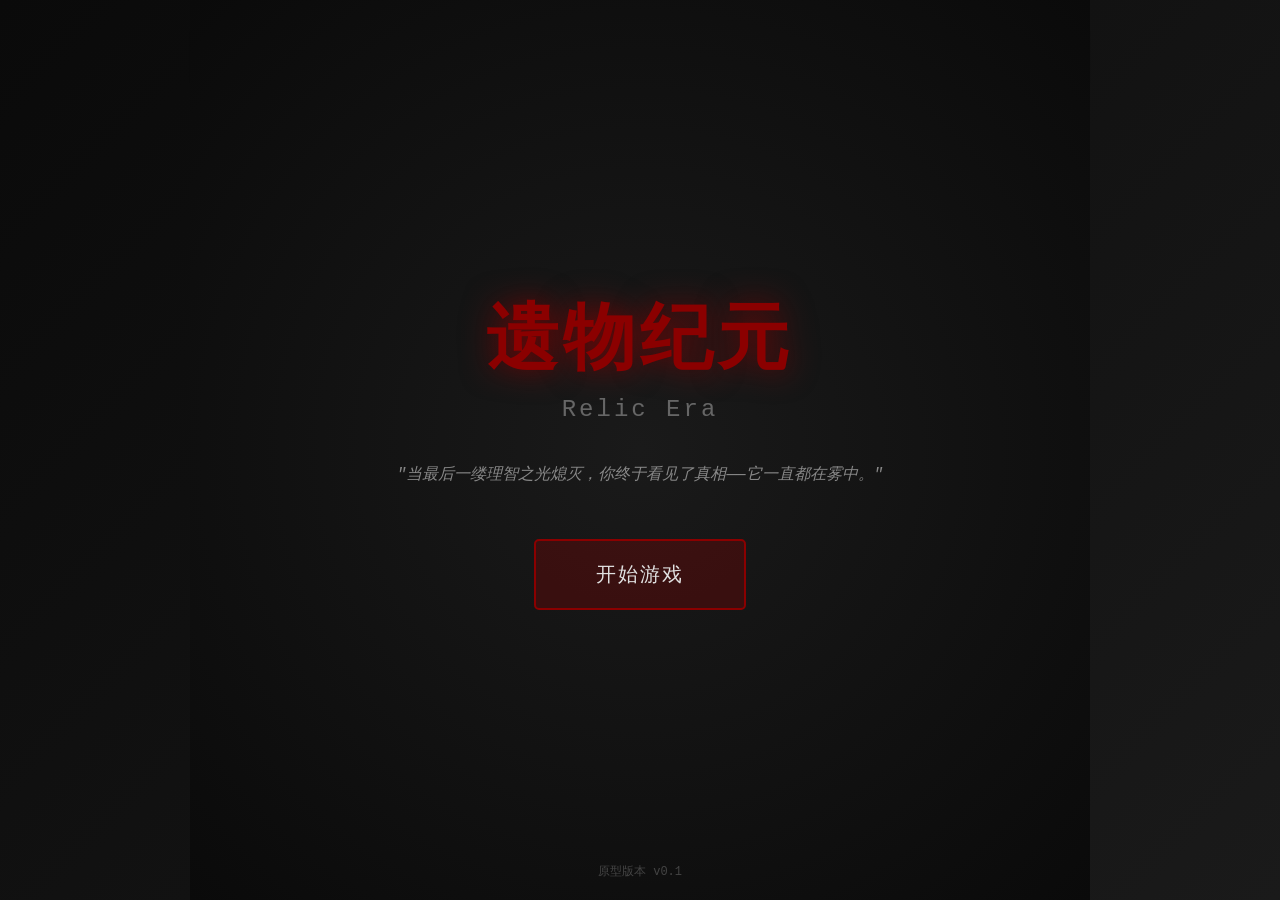
<file: index.html>
<!DOCTYPE html>
<html lang="zh-CN">
<head>
    <meta charset="UTF-8">
    <meta name="viewport" content="width=device-width, initial-scale=1.0">
    <title>遗物纪元 - 文字冒险原型</title>
    <link rel="stylesheet" href="style.css">
</head>
<body>
    <div id="game-container">
        <!-- 顶部状态栏 -->
        <div id="status-bar">
            <div class="status-group">
                <div class="stat">
                    <span class="stat-label">生命值:</span>
                    <span id="hp-value" class="stat-value">100/100</span>
                </div>
                <div class="stat">
                    <span class="stat-label">理智值:</span>
                    <span id="san-value" class="stat-value">100/100</span>
                </div>
            </div>
            <div class="status-group">
                <div class="stat">
                    <span class="stat-label">天赋:</span>
                    <span id="talent-value" class="stat-value">未觉醒</span>
                </div>
            </div>
        </div>

        <!-- 主内容区 -->
        <div id="main-content">
            <div id="story-text"></div>
            <div id="choices-container"></div>
        </div>

        <!-- 战斗界面（默认隐藏） -->
        <div id="combat-ui" class="hidden">
            <div id="enemy-info">
                <h3 id="enemy-name">敌人名称</h3>
                <div class="enemy-stats">
                    <span>生命值: <span id="enemy-hp">0/0</span></span>
                    <span>恐怖等级: <span id="enemy-horror">0</span></span>
                </div>
            </div>
            <div id="combat-log"></div>
            <div id="combat-actions">
                <button class="combat-btn" data-action="attack">普通攻击</button>
                <button class="combat-btn" data-action="defend">防御</button>
                <button class="combat-btn" data-action="skill">技能</button>
                <button class="combat-btn" data-action="item">道具</button>
                <button class="combat-btn" data-action="flee">逃跑</button>
            </div>
        </div>

        <!-- 开始界面 -->
        <div id="start-screen">
            <h1>遗物纪元</h1>
            <p class="subtitle">Relic Era</p>
            <p class="tagline">"当最后一缕理智之光熄灭，你终于看见了真相——它一直都在雾中。"</p>
            <button id="start-btn">开始游戏</button>
            <p class="version">原型版本 v0.1</p>
        </div>
    </div>

    <script src="game.js"></script>
</body>
</html>
</file>
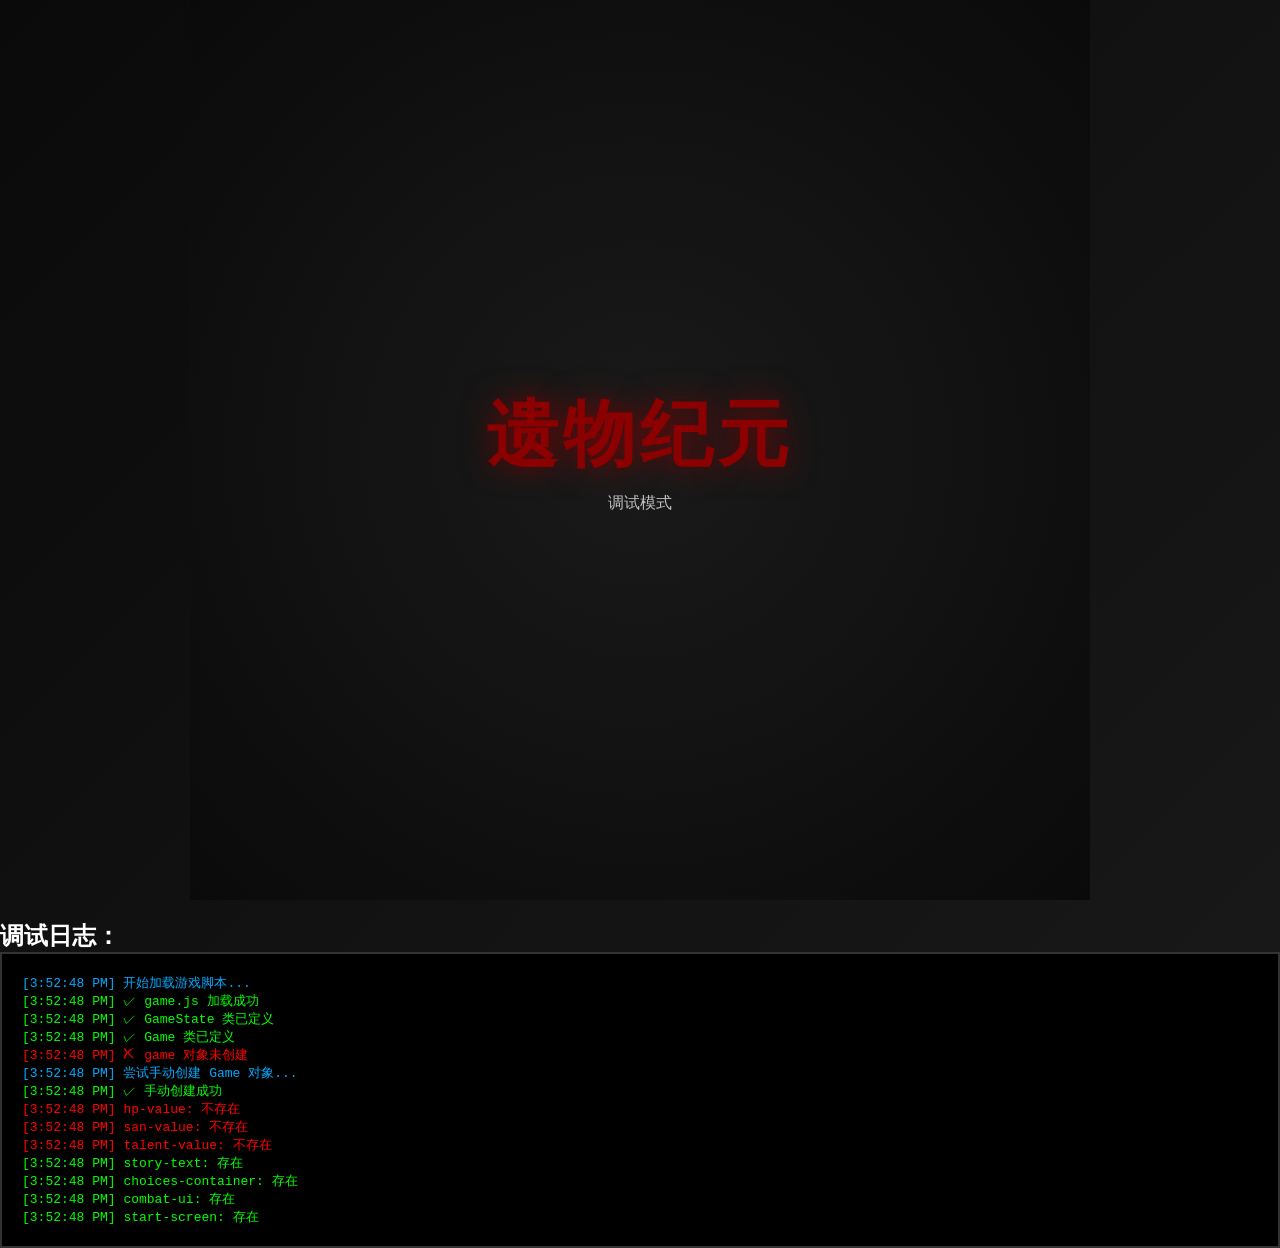
<file: debug.html>
<!DOCTYPE html>
<html lang="zh-CN">
<head>
    <meta charset="UTF-8">
    <meta name="viewport" content="width=device-width, initial-scale=1.0">
    <title>调试 - 遗物纪元</title>
    <link rel="stylesheet" href="style.css">
    <style>
        #debug-log {
            background: #000;
            color: #0f0;
            padding: 20px;
            font-family: monospace;
            white-space: pre-wrap;
            max-height: 600px;
            overflow-y: auto;
            border: 2px solid #333;
        }
        .error { color: #f00; }
        .success { color: #0f0; }
        .info { color: #0af; }
    </style>
</head>
<body>
    <div id="game-container">
        <div id="status-bar"></div>
        <div id="main-content">
            <div id="story-text"></div>
            <div id="choices-container"></div>
        </div>
        <div id="combat-ui" class="hidden"></div>
        <div id="start-screen">
            <h1>遗物纪元</h1>
            <p>调试模式</p>
        </div>
    </div>
    
    <div style="margin-top: 20px;">
        <h2 style="color: #fff;">调试日志：</h2>
        <div id="debug-log"></div>
    </div>

    <script>
        const logDiv = document.getElementById('debug-log');
        
        function log(msg, type = 'info') {
            const line = document.createElement('div');
            line.className = type;
            line.textContent = `[${new Date().toLocaleTimeString()}] ${msg}`;
            logDiv.appendChild(line);
            logDiv.scrollTop = logDiv.scrollHeight;
            console.log(msg);
        }

        // 捕获所有错误
        window.onerror = function(msg, url, line, col, error) {
            log(`错误: ${msg}`, 'error');
            log(`位置: ${url}:${line}:${col}`, 'error');
            log(`堆栈: ${error?.stack || '无'}`, 'error');
            return true;
        };

        window.addEventListener('unhandledrejection', function(event) {
            log(`Promise 错误: ${event.reason}`, 'error');
            if (event.reason?.stack) {
                log(`堆栈: ${event.reason.stack}`, 'error');
            }
        });

        log('开始加载游戏脚本...');

        // 加载 game.js
        const script = document.createElement('script');
        script.src = 'game.js?t=' + Date.now();
        
        script.onload = function() {
            log('✓ game.js 加载成功', 'success');
            
            // 检查全局变量
            if (typeof GameState !== 'undefined') {
                log('✓ GameState 类已定义', 'success');
            } else {
                log('✗ GameState 类未定义', 'error');
            }
            
            if (typeof Game !== 'undefined') {
                log('✓ Game 类已定义', 'success');
            } else {
                log('✗ Game 类未定义', 'error');
            }
            
            if (typeof game !== 'undefined') {
                log('✓ game 对象已创建', 'success');
                log(`game.state: ${game.state ? '存在' : '不存在'}`, game.state ? 'success' : 'error');
                if (game.state) {
                    log(`game.state.updateUI: ${typeof game.state.updateUI}`, typeof game.state.updateUI === 'function' ? 'success' : 'error');
                }
            } else {
                log('✗ game 对象未创建', 'error');
                log('尝试手动创建 Game 对象...', 'info');
                
                try {
                    const testGame = new Game();
                    log('✓ 手动创建成功', 'success');
                    window.game = testGame;
                } catch (e) {
                    log(`✗ 手动创建失败: ${e.message}`, 'error');
                    log(`堆栈: ${e.stack}`, 'error');
                }
            }
            
            // 检查 HTML 元素
            const elements = ['hp-value', 'san-value', 'talent-value', 'story-text', 'choices-container', 'combat-ui', 'start-screen'];
            elements.forEach(id => {
                const el = document.getElementById(id);
                log(`${id}: ${el ? '存在' : '不存在'}`, el ? 'success' : 'error');
            });
            
        };
        
        script.onerror = function(e) {
            log('✗ game.js 加载失败', 'error');
            log(`事件: ${JSON.stringify(e)}`, 'error');
        };
        
        document.head.appendChild(script);
    </script>
</body>
</html>
</file>
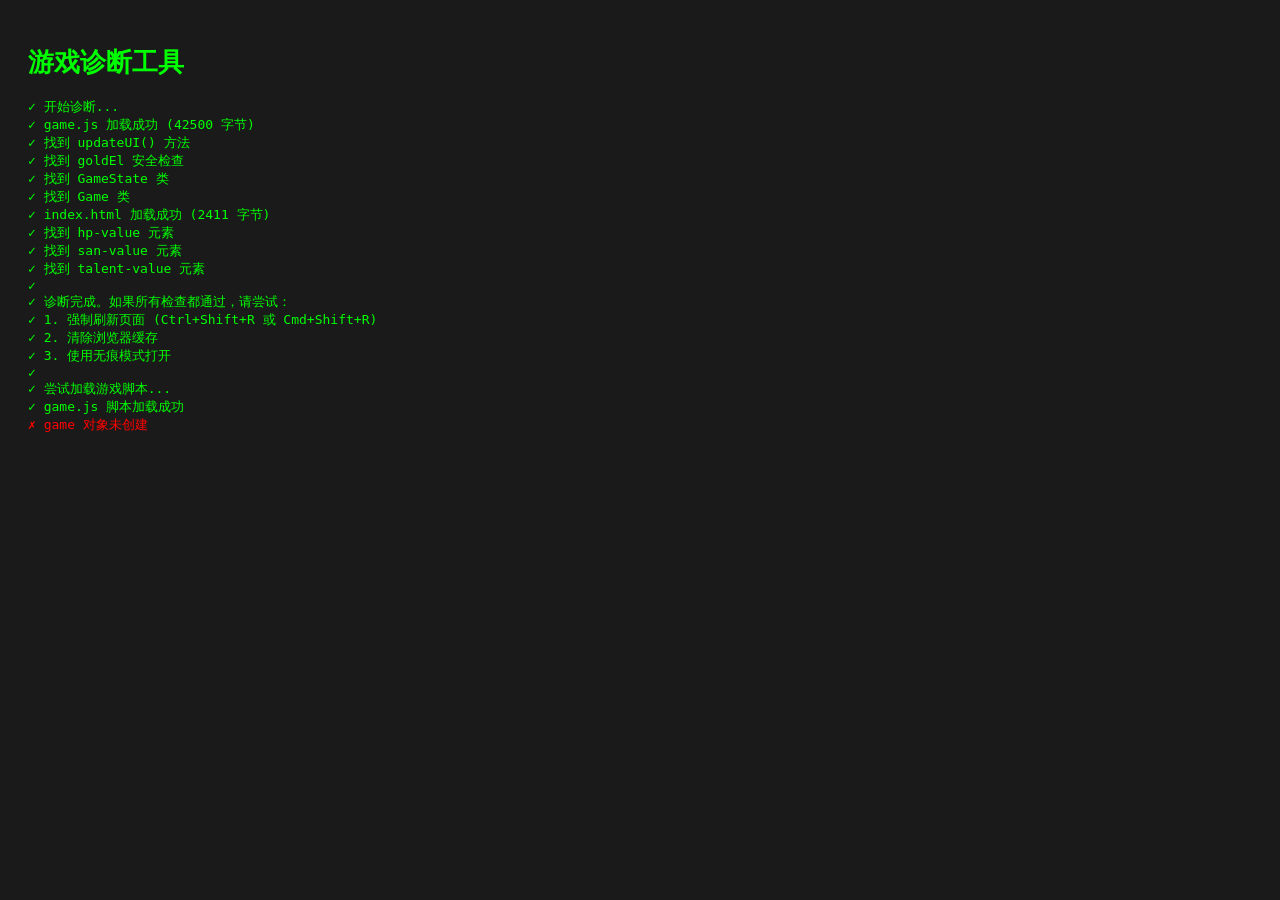
<file: diagnose.html>
<!DOCTYPE html>
<html>
<head>
    <meta charset="UTF-8">
    <title>诊断 - 遗物纪元</title>
    <style>
        body { font-family: monospace; background: #1a1a1a; color: #0f0; padding: 20px; }
        .ok { color: #0f0; }
        .error { color: #f00; }
        pre { background: #000; padding: 10px; border: 1px solid #333; }
    </style>
</head>
<body>
    <h1>游戏诊断工具</h1>
    <div id="results"></div>
    
    <script>
        const results = document.getElementById('results');
        function log(msg, ok = true) {
            const div = document.createElement('div');
            div.className = ok ? 'ok' : 'error';
            div.textContent = (ok ? '✓ ' : '✗ ') + msg;
            results.appendChild(div);
        }
        
        async function check() {
            log('开始诊断...');
            
            // 检查 game.js 是否存在
            try {
                const response = await fetch('game.js');
                if (response.ok) {
                    const text = await response.text();
                    log(`game.js 加载成功 (${text.length} 字节)`);
                    
                    // 检查关键函数
                    if (text.includes('updateUI()')) {
                        log('找到 updateUI() 方法');
                    } else {
                        log('未找到 updateUI() 方法！', false);
                    }
                    
                    if (text.includes('goldEl')) {
                        log('找到 goldEl 安全检查');
                    } else {
                        log('未找到 goldEl 安全检查', false);
                    }
                    
                    if (text.includes('class GameState')) {
                        log('找到 GameState 类');
                    }
                    
                    if (text.includes('class Game')) {
                        log('找到 Game 类');
                    }
                    
                } else {
                    log('game.js 加载失败: ' + response.status, false);
                }
            } catch (e) {
                log('game.js 加载异常: ' + e.message, false);
            }
            
            // 检查 index.html
            try {
                const response = await fetch('index.html');
                if (response.ok) {
                    const text = await response.text();
                    log(`index.html 加载成功 (${text.length} 字节)`);
                    
                    if (text.includes('id="hp-value"')) {
                        log('找到 hp-value 元素');
                    }
                    if (text.includes('id="san-value"')) {
                        log('找到 san-value 元素');
                    }
                    if (text.includes('id="talent-value"')) {
                        log('找到 talent-value 元素');
                    }
                }
            } catch (e) {
                log('index.html 加载异常: ' + e.message, false);
            }
            
            log('');
            log('诊断完成。如果所有检查都通过，请尝试：');
            log('1. 强制刷新页面 (Ctrl+Shift+R 或 Cmd+Shift+R)');
            log('2. 清除浏览器缓存');
            log('3. 使用无痕模式打开');
            
            // 尝试加载游戏
            log('');
            log('尝试加载游戏脚本...');
            try {
                const script = document.createElement('script');
                script.src = 'game.js?t=' + Date.now();
                script.onload = () => {
                    log('game.js 脚本加载成功');
                    if (window.game) {
                        log('game 对象已创建');
                        if (window.game.state) {
                            log('game.state 已创建');
                            if (typeof window.game.state.updateUI === 'function') {
                                log('game.state.updateUI 是函数 ✓✓✓');
                            } else {
                                log('game.state.updateUI 不是函数！', false);
                            }
                        }
                    } else {
                        log('game 对象未创建', false);
                    }
                };
                script.onerror = (e) => {
                    log('game.js 脚本加载失败', false);
                };
                document.body.appendChild(script);
            } catch (e) {
                log('脚本加载异常: ' + e.message, false);
            }
        }
        
        check();
    </script>
</body>
</html>
</file>
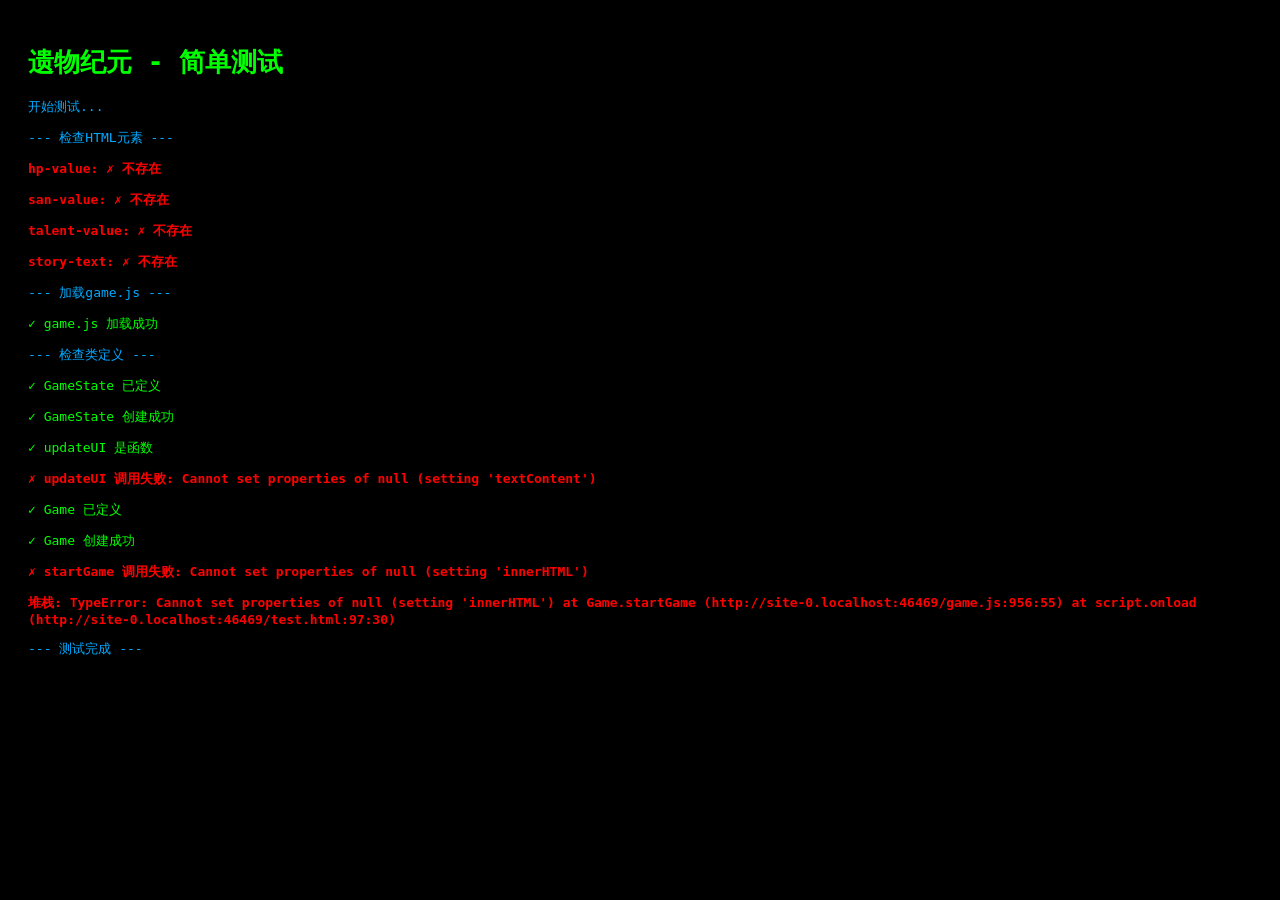
<file: test.html>
<!DOCTYPE html>
<html>
<head>
    <meta charset="UTF-8">
    <title>简单测试</title>
    <style>
        body { background: #000; color: #0f0; font-family: monospace; padding: 20px; }
        .ok { color: #0f0; }
        .err { color: #f00; font-weight: bold; }
        .info { color: #0af; }
    </style>
</head>
<body>
    <h1>遗物纪元 - 简单测试</h1>
    <div id="log"></div>
    
    <script>
        const log = document.getElementById('log');
        function say(msg, type='info') {
            const p = document.createElement('p');
            p.className = type;
            p.textContent = msg;
            log.appendChild(p);
            console.log(msg);
        }
        
        say('开始测试...', 'info');
        
        // 测试1: 检查HTML元素
        say('--- 检查HTML元素 ---', 'info');
        const hpEl = document.getElementById('hp-value');
        const sanEl = document.getElementById('san-value');
        const talentEl = document.getElementById('talent-value');
        const storyEl = document.getElementById('story-text');
        
        say('hp-value: ' + (hpEl ? '✓' : '✗ 不存在'), hpEl ? 'ok' : 'err');
        say('san-value: ' + (sanEl ? '✓' : '✗ 不存在'), sanEl ? 'ok' : 'err');
        say('talent-value: ' + (talentEl ? '✓' : '✗ 不存在'), talentEl ? 'ok' : 'err');
        say('story-text: ' + (storyEl ? '✓' : '✗ 不存在'), storyEl ? 'ok' : 'err');
        
        // 测试2: 加载game.js
        say('', 'info');
        say('--- 加载game.js ---', 'info');
        
        const script = document.createElement('script');
        script.src = 'game.js';
        
        script.onload = function() {
            say('✓ game.js 加载成功', 'ok');
            
            // 测试3: 检查类定义
            say('', 'info');
            say('--- 检查类定义 ---', 'info');
            
            if (typeof GameState === 'undefined') {
                say('✗ GameState 未定义', 'err');
            } else {
                say('✓ GameState 已定义', 'ok');
                
                // 测试4: 创建GameState
                try {
                    const state = new GameState();
                    say('✓ GameState 创建成功', 'ok');
                    
                    // 测试5: 检查updateUI
                    if (typeof state.updateUI === 'function') {
                        say('✓ updateUI 是函数', 'ok');
                    } else {
                        say('✗ updateUI 不是函数: ' + typeof state.updateUI, 'err');
                    }
                    
                    // 测试6: 调用updateUI
                    try {
                        state.updateUI();
                        say('✓ updateUI 调用成功', 'ok');
                    } catch(e) {
                        say('✗ updateUI 调用失败: ' + e.message, 'err');
                    }
                } catch(e) {
                    say('✗ GameState 创建失败: ' + e.message, 'err');
                }
            }
            
            if (typeof Game === 'undefined') {
                say('✗ Game 未定义', 'err');
            } else {
                say('✓ Game 已定义', 'ok');
                
                // 测试7: 创建Game
                try {
                    const game = new Game();
                    say('✓ Game 创建成功', 'ok');
                    window.game = game;
                    
                    // 测试8: 调用startGame
                    try {
                        game.startGame();
                        say('✓ startGame 调用成功', 'ok');
                        say('当前场景: ' + game.state.currentScene, 'ok');
                    } catch(e) {
                        say('✗ startGame 调用失败: ' + e.message, 'err');
                        say('堆栈: ' + e.stack, 'err');
                    }
                } catch(e) {
                    say('✗ Game 创建失败: ' + e.message, 'err');
                    say('堆栈: ' + e.stack, 'err');
                }
            }
            
            say('', 'info');
            say('--- 测试完成 ---', 'info');
        };
        
        script.onerror = function(e) {
            say('✗ game.js 加载失败', 'err');
        };
        
        document.head.appendChild(script);
    </script>
</body>
</html>
</file>
<file: style.css>
/* 遗物纪元 - 暗黑风格样式 */

* {
    margin: 0;
    padding: 0;
    box-sizing: border-box;
}

body {
    font-family: 'Courier New', monospace;
    background: linear-gradient(135deg, #0a0a0a 0%, #1a1a1a 100%);
    color: #c0c0c0;
    min-height: 100vh;
    overflow: hidden;
}

#game-container {
    max-width: 900px;
    margin: 0 auto;
    height: 100vh;
    display: flex;
    flex-direction: column;
    padding: 20px;
    position: relative;
}

/* 顶部状态栏 */
#status-bar {
    background: rgba(0, 0, 0, 0.7);
    border: 1px solid #333;
    border-radius: 5px;
    padding: 15px;
    margin-bottom: 20px;
    display: flex;
    justify-content: space-between;
    align-items: center;
    box-shadow: 0 0 20px rgba(139, 0, 0, 0.3);
}

.status-group {
    display: flex;
    gap: 30px;
}

.stat {
    display: flex;
    flex-direction: column;
}

.stat-label {
    font-size: 12px;
    color: #888;
    text-transform: uppercase;
    letter-spacing: 1px;
}

.stat-value {
    font-size: 18px;
    font-weight: bold;
    color: #e0e0e0;
    margin-top: 5px;
}

#hp-value {
    color: #8b0000;
}

#san-value {
    color: #4a90e2;
}

#talent-value {
    color: #d4af37;
    font-size: 14px;
}

/* 主内容区 */
#main-content {
    flex: 1;
    background: rgba(0, 0, 0, 0.6);
    border: 1px solid #333;
    border-radius: 5px;
    padding: 30px;
    overflow-y: auto;
    box-shadow: inset 0 0 30px rgba(0, 0, 0, 0.5);
}

#story-text {
    line-height: 1.8;
    font-size: 16px;
    margin-bottom: 30px;
    white-space: pre-wrap;
    text-shadow: 0 0 5px rgba(255, 255, 255, 0.1);
}

#story-text p {
    margin-bottom: 15px;
}

#choices-container {
    display: flex;
    flex-direction: column;
    gap: 10px;
}

.choice-btn {
    background: rgba(30, 30, 30, 0.8);
    border: 1px solid #555;
    color: #c0c0c0;
    padding: 15px 20px;
    font-size: 15px;
    font-family: inherit;
    cursor: pointer;
    transition: all 0.3s;
    border-radius: 3px;
    text-align: left;
}

.choice-btn:hover {
    background: rgba(139, 0, 0, 0.3);
    border-color: #8b0000;
    color: #fff;
    transform: translateX(5px);
    box-shadow: 0 0 15px rgba(139, 0, 0, 0.5);
}

/* 战斗界面 */
#combat-ui {
    position: absolute;
    top: 0;
    left: 0;
    right: 0;
    bottom: 0;
    background: rgba(0, 0, 0, 0.95);
    padding: 30px;
    display: flex;
    flex-direction: column;
    gap: 20px;
}

#combat-ui.hidden {
    display: none;
}

#enemy-info {
    background: rgba(139, 0, 0, 0.2);
    border: 1px solid #8b0000;
    border-radius: 5px;
    padding: 20px;
}

#enemy-name {
    color: #ff4444;
    font-size: 24px;
    margin-bottom: 10px;
}

.enemy-stats {
    display: flex;
    gap: 30px;
    color: #c0c0c0;
    font-size: 14px;
}

#combat-log {
    flex: 1;
    background: rgba(0, 0, 0, 0.7);
    border: 1px solid #333;
    border-radius: 5px;
    padding: 20px;
    overflow-y: auto;
    font-size: 14px;
    line-height: 1.6;
}

.log-entry {
    margin-bottom: 10px;
    padding: 5px;
    border-left: 3px solid #555;
    padding-left: 10px;
}

.log-entry.player-action {
    border-left-color: #4a90e2;
}

.log-entry.enemy-action {
    border-left-color: #8b0000;
}

.log-entry.system {
    border-left-color: #d4af37;
    color: #d4af37;
}

#combat-actions {
    display: grid;
    grid-template-columns: repeat(2, 1fr);
    gap: 10px;
}

.combat-btn {
    background: rgba(30, 30, 30, 0.8);
    border: 1px solid #555;
    color: #c0c0c0;
    padding: 15px;
    font-size: 14px;
    font-family: inherit;
    cursor: pointer;
    transition: all 0.3s;
    border-radius: 3px;
}

.combat-btn:hover {
    background: rgba(139, 0, 0, 0.4);
    border-color: #8b0000;
    color: #fff;
}

.combat-btn:disabled {
    opacity: 0.5;
    cursor: not-allowed;
}

#combat-actions {
    grid-template-columns: repeat(3, 1fr);
}

/* 天赋展示 */
.talent-reveal {
    background: rgba(0,0,0,0.8);
    border: 2px solid #d4af37;
    border-radius: 8px;
    padding: 20px;
    margin: 15px 0;
    text-align: center;
}

/* 背包物品 */
.item-entry {
    display: flex;
    justify-content: space-between;
    align-items: center;
    padding: 8px;
    margin: 4px 0;
    background: rgba(30,30,30,0.5);
    border-radius: 4px;
}

/* Boss血条 */
.boss-hp-bar {
    width: 100%;
    height: 8px;
    background: #333;
    border-radius: 4px;
    overflow: hidden;
    margin: 8px 0;
}

.boss-hp-fill {
    height: 100%;
    background: linear-gradient(90deg, #8b0000, #ff4444);
    transition: width 0.3s;
}

/* 开始界面 */
#start-screen {
    position: absolute;
    top: 0;
    left: 0;
    right: 0;
    bottom: 0;
    background: radial-gradient(circle at center, #1a1a1a 0%, #0a0a0a 100%);
    display: flex;
    flex-direction: column;
    justify-content: center;
    align-items: center;
    text-align: center;
    z-index: 100;
}

#start-screen.hidden {
    display: none;
}

#start-screen h1 {
    font-size: 72px;
    color: #8b0000;
    text-shadow: 0 0 30px rgba(139, 0, 0, 0.8);
    margin-bottom: 10px;
    letter-spacing: 5px;
}

.subtitle {
    font-size: 24px;
    color: #666;
    margin-bottom: 40px;
    letter-spacing: 3px;
}

.tagline {
    font-size: 16px;
    color: #888;
    font-style: italic;
    margin-bottom: 50px;
    max-width: 600px;
    line-height: 1.6;
}

#start-btn {
    background: rgba(139, 0, 0, 0.3);
    border: 2px solid #8b0000;
    color: #e0e0e0;
    padding: 20px 60px;
    font-size: 20px;
    font-family: inherit;
    cursor: pointer;
    transition: all 0.3s;
    border-radius: 5px;
    letter-spacing: 2px;
}

#start-btn:hover {
    background: rgba(139, 0, 0, 0.6);
    box-shadow: 0 0 30px rgba(139, 0, 0, 0.8);
    transform: scale(1.05);
}

.version {
    position: absolute;
    bottom: 20px;
    color: #444;
    font-size: 12px;
}

/* 特殊效果 */
.sanity-warning {
    color: #4a90e2;
    font-weight: bold;
    animation: pulse 2s infinite;
}

@keyframes pulse {
    0%, 100% { opacity: 1; }
    50% { opacity: 0.5; }
}

.horror-text {
    color: #8b0000;
    font-weight: bold;
    text-shadow: 0 0 10px rgba(139, 0, 0, 0.8);
}

.talent-text {
    color: #d4af37;
    font-weight: bold;
    text-shadow: 0 0 10px rgba(212, 175, 55, 0.8);
}

/* 滚动条样式 */
::-webkit-scrollbar {
    width: 8px;
}

::-webkit-scrollbar-track {
    background: rgba(0, 0, 0, 0.3);
}

::-webkit-scrollbar-thumb {
    background: #8b0000;
    border-radius: 4px;
}

::-webkit-scrollbar-thumb:hover {
    background: #a00000;
}

/* 响应式设计 */
@media (max-width: 768px) {
    #game-container {
        padding: 10px;
    }
    
    #status-bar {
        flex-direction: column;
        gap: 10px;
    }
    
    .status-group {
        width: 100%;
        justify-content: space-around;
    }
    
    #start-screen h1 {
        font-size: 48px;
    }
    
    #combat-actions {
        grid-template-columns: 1fr;
    }
}
</file>
